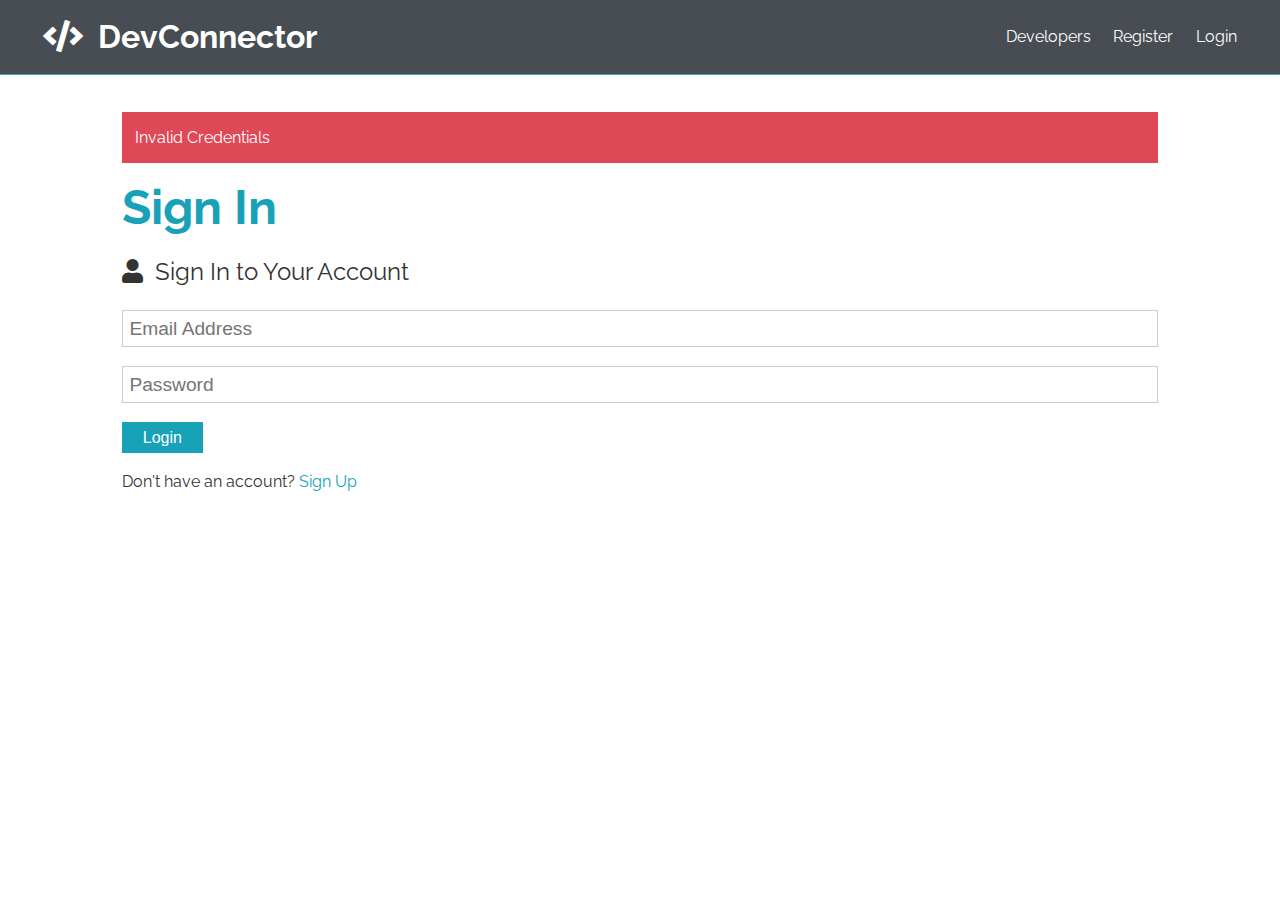
<file: login.html>
<!DOCTYPE html>
<html lang="en">
  <head>
    <meta charset="UTF-8" />
    <meta name="viewport" content="width=device-width, initial-scale=1.0" />
    <meta http-equiv="X-UA-Compatible" content="ie=edge" />
    <title>Sign In to the DevConnector</title>
    <link
      rel="stylesheet"
      href="assets/font/fontawesome-free-5.13.0-web/css/all.min.css"
    />
    <link />
    <link
      href="https://fonts.googleapis.com/css2?family=Raleway"
      rel="stylesheet"
    />
    <link rel="stylesheet" href="assets/css/style.min.css" />
  </head>
  <body>
    <nav class="navbar bg-dark">
      <h1>
        <a href="dashboard.html">
          <i class="fas fa-code"></i>
          DevConnector
        </a>
      </h1>
      <ul>
        <li><a href="profiles.html">Developers</a></li>
        <li><a href="register.html">Register</a></li>
        <li><a href="login.html">Login</a></li>
      </ul>
    </nav>

    <section class="container">
      <!-- Alert -->
      <div class="alert alert-danger">
        Invalid Credentials
      </div>
      <h1 class="large text-primary">Sign In</h1>
      <p class="lead"><i class="fas fa-user"></i> Sign In to Your Account</p>
      <form action="dashboard.html" class="form">
        <div class="form-group">
          <input required type="email" placeholder="Email Address" />
        </div>
        <div class="form-group">
          <input required type="password" placeholder="Password" />
        </div>
        <input type="submit" value="Login" class="btn btn-primary" />
      </form>
      <p class="my-1">
        Don't have an account? <a href="register.html">Sign Up</a>
      </p>
    </section>
  </body>
</html>
</file>
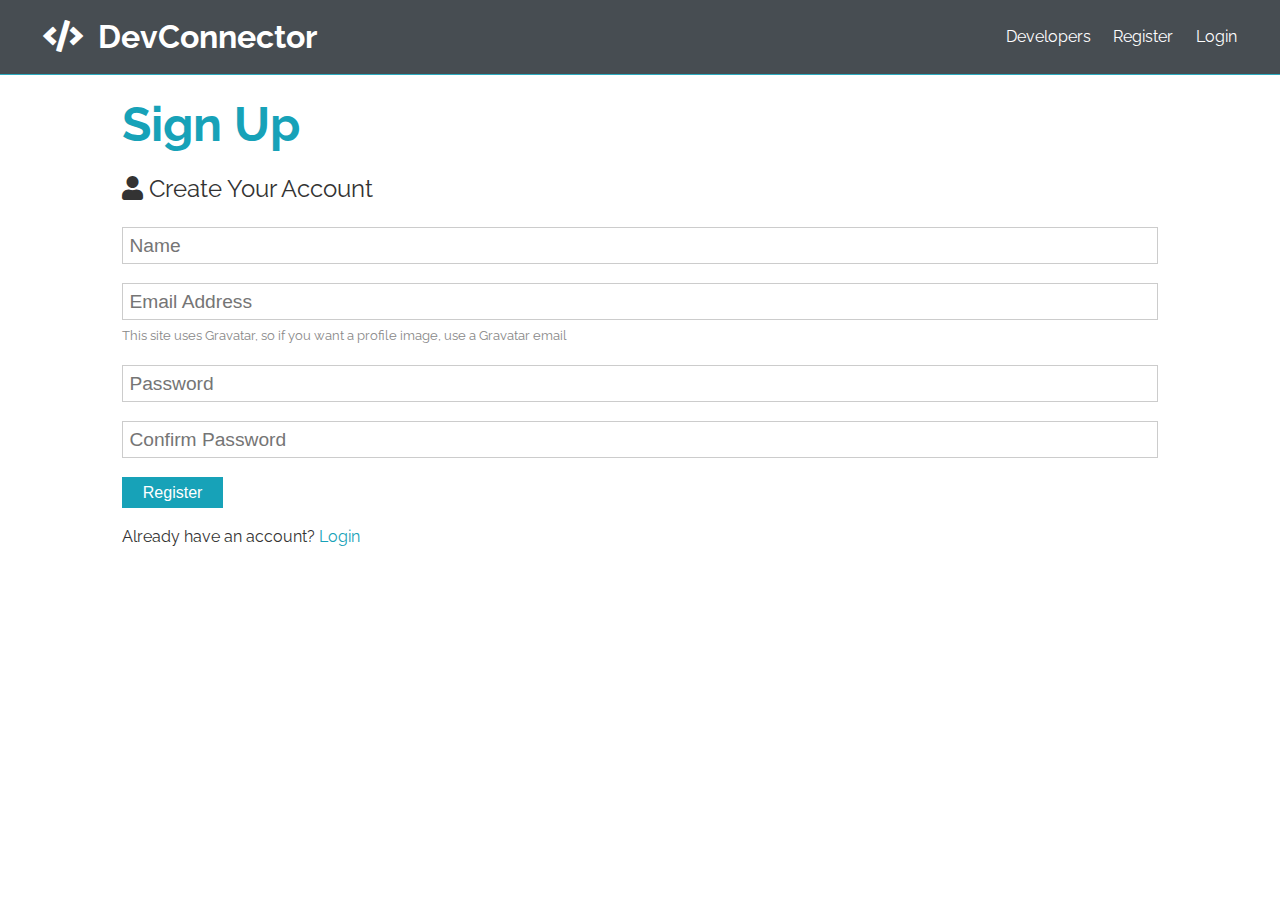
<file: register.html>
<!DOCTYPE html>
<html lang="en">
  <head>
    <meta charset="UTF-8" />
    <meta name="viewport" content="width=device-width, initial-scale=1.0" />
    <meta http-equiv="X-UA-Compatible" content="ie=edge" />
    <title>Welcome to the DevConnector</title>
    <link
      rel="stylesheet"
      href="assets/font/fontawesome-free-5.13.0-web/css/all.min.css"
    />
    <link />
    <link
      href="https://fonts.googleapis.com/css2?family=Raleway"
      rel="stylesheet"
    />
    <link rel="stylesheet" href="assets/css/style.min.css" />
  </head>
  <body>
    <nav class="navbar bg-dark">
      <h1>
        <a href="dashboard.html">
          <i class="fas fa-code"></i>
          DevConnector
        </a>
      </h1>
      <ul>
        <li><a href="profiles.html">Developers</a></li>
        <li><a href="register.html">Register</a></li>
        <li><a href="login.html">Login</a></li>
      </ul>
    </nav>

    <section class="container">
      <h1 class="large text-primary">Sign Up</h1>
      <p class="lead"><i class="fas fa-user"></i>Create Your Account</p>
      <form action="dashboard.html" class="form">
        <div class="form-group">
          <input required type="text" placeholder="Name" />
        </div>
        <div class="form-group">
          <input required type="email" placeholder="Email Address" />
          <small class="form-text">
            This site uses Gravatar, so if you want a profile image, use a
            Gravatar email
          </small>
        </div>
        <div class="form-group">
          <input required type="password" placeholder="Password" />
        </div>
        <div class="form-group">
          <input required type="password" placeholder="Confirm Password" />
        </div>
        <input type="submit" value="Register" class="btn btn-primary">
      </form>
      <p class="my-1">
        Already have an account? <a href="login.html">Login</a>
      </p>
    </section>
  </body>
</html>
</file>
<file: assets/css/style.min.css>
.m-1{margin:1rem}.my-1{margin:1rem 0}.p-1{padding:1rem}.py-1{padding:1rem 0}.m-2{margin:2rem}.my-2{margin:2rem 0}.p-2{padding:2rem}.py-2{padding:2rem 0}.m-3{margin:3rem}.my-3{margin:3rem 0}.p-3{padding:3rem}.py-3{padding:3rem 0}.m-4{margin:4rem}.my-4{margin:4rem 0}.p-4{padding:4rem}.py-4{padding:4rem 0}.m-5{margin:5rem}.my-5{margin:5rem 0}.p-5{padding:5rem}.py-5{padding:5rem 0}.container{max-width:1100px;margin:auto;overflow:hidden;padding:0 2rem;margin-top:6rem;margin-bottom:1rem}.large,.x-large{font-size:3rem;line-height:1.2;margin-bottom:1rem}.x-large{font-size:4rem}.lead{font-size:1.5rem;margin-bottom:1rem}.text-primary{color:#17a2b8}.round-img{border-radius:50%}.line{height:1px;background:#ccc;margin:1.5rem 0}.bg-primary{background-color:#17a2b8;color:#fff}.bg-light{background-color:#f4f4f4;color:#333;border:1px solid #ccc}.bg-dark{background-color:#343a40;color:#fff}.bg-success{background-color:#28a745;color:#fff}.bg-danger{background-color:#dc3545;color:#fff}.bg-white{background-color:#fff;color:#333;border:1px solid #ccc}.btn{display:inline-block;background:#f4f4f4;color:#333;padding:0.4rem 1.3rem;cursor:pointer;font-size:1rem;margin-right:0.5rem;outline:none;border:none;-webkit-transition:background 0.2s ease-in;transition:background 0.2s ease-in}.btn.btn-primary{background-color:#17a2b8;color:#fff}.btn.btn-primary:hover{background:#1fc8e3}.btn.btn-dark{background-color:#343a40;color:#fff}.btn.btn-dark:hover{background:#4b545c}.btn.btn-success{background-color:#28a745;color:#fff}.btn.btn-success:hover{background:#34ce57}.btn.btn-danger{background-color:#dc3545;color:#fff}.btn.btn-danger:hover{background:#e4606d}.btn:hover{background:#626d78;color:#fff}.alert{padding:0.8rem;margin:1rem 0;opacity:0.9;background:#f4f4f4;color:#333}.alert.alert-primary{background-color:#17a2b8;color:#fff}.alert.alert-dark{background-color:#343a40;color:#fff}.alert.alert-success{background-color:#28a745;color:#fff}.alert.alert-danger{background-color:#dc3545;color:#fff}.badge{font-style:0.8rem;padding:0.1rem;text-align:center;margin:0.3rem;background:#f4f4f4;color:#333333}.badge.badge-primary{background-color:#17a2b8;color:#fff}.badge.badge-dark{background-color:#343a40;color:#fff}.badge.badge-success{background-color:#28a745;color:#fff}.badge.badge-danger{background-color:#dc3545;color:#fff}.dark-overlay{height:100%;width:100%;position:absolute;top:0;left:0;background-color:rgba(0,0,0,0.7)}.form-group{margin:1.2rem 0}.form-text{display:block;margin-top:0.3rem;color:#888}.form input[type='text'],.form input[type='email'],.form input[type='password'],.form input[type='date'],.form select,.form textarea{display:block;width:100%;padding:0.4rem;font-size:1.2rem;border:1px solid #ccc}*{-webkit-box-sizing:border-box;box-sizing:border-box;margin:0;padding:0}body{font-family:'Raleway', sans-serif;font-size:1rem;line-height:1.6;background-color:#fff;color:#333}a{text-decoration:none;color:#17a2b8}ul{list-style:none}img{width:100%}.fas,.fab{margin-right:0.4rem}.navbar{display:-webkit-box;display:-ms-flexbox;display:flex;-webkit-box-align:center;-ms-flex-align:center;align-items:center;-webkit-box-pack:justify;-ms-flex-pack:justify;justify-content:space-between;padding:0.7rem 2rem;position:fixed;z-index:1;width:100%;top:0;border-bottom:1px solid #17a2b8;opacity:0.9}.navbar ul{display:-webkit-box;display:-ms-flexbox;display:flex}.navbar a{color:#fff;padding:0.45rem;margin:0 0.25rem}.navbar a:hover{color:#17a2b8}.landing{position:relative;background:url("../img/showcase.jpg") no-repeat center center/cover;height:100vh}.landing-inner{color:#fff;height:100%;display:-webkit-box;display:-ms-flexbox;display:flex;-webkit-box-orient:vertical;-webkit-box-direction:normal;-ms-flex-direction:column;flex-direction:column;width:80%;margin:auto;-webkit-box-align:center;-ms-flex-align:center;align-items:center;-webkit-box-pack:center;-ms-flex-pack:center;justify-content:center;text-align:center}.profile{display:-ms-grid;display:grid;-ms-grid-columns:2fr 4fr 2fr;grid-template-columns:2fr 4fr 2fr;grid-gap:2rem;-webkit-box-align:center;-ms-flex-align:center;align-items:center;padding:1rem;line-height:1.8;margin-bottom:1rem}.profile-grid{display:-ms-grid;display:grid;grid-template-areas:'top top' 'about about' 'exp edu' 'github github';grid-gap:1rem}.profile-grid .profile-top{-ms-grid-row:1;-ms-grid-column:1;-ms-grid-column-span:2;grid-area:top;display:-webkit-box;display:-ms-flexbox;display:flex;-webkit-box-orient:vertical;-webkit-box-direction:normal;-ms-flex-direction:column;flex-direction:column;-webkit-box-align:center;-ms-flex-align:center;align-items:center;-webkit-box-pack:center;-ms-flex-pack:center;justify-content:center;text-align:center}.profile-grid .profile-top img{width:250px}.profile-grid .profile-top .icons a{color:#ffffff;margin:0 0.3rem}.profile-grid .profile-top .icons a:hover{color:#343a40}.profile-grid .profile-about{-ms-grid-row:2;-ms-grid-column:1;-ms-grid-column-span:2;grid-area:about;text-align:center}.profile-grid .profile-about .skills{display:-webkit-box;display:-ms-flexbox;display:flex;-webkit-box-pack:center;-ms-flex-pack:center;justify-content:center;-webkit-box-align:center;-ms-flex-align:center;align-items:center;text-align:center}.profile-grid .profile-exp{-ms-grid-row:3;-ms-grid-column:1;grid-area:exp}.profile-grid .profile-edu{-ms-grid-row:3;-ms-grid-column:2;grid-area:edu}.profile-grid .profile-exp>div,.profile-grid .profile-edu>div{margin-bottom:1rem;padding-bottom:1rem;border-bottom:1px dotted #ccc}.profile-grid .profile-exp>div:last-child,.profile-grid .profile-edu>div:last-child{border:none}.profile-grid .profile-exp p,.profile-grid .profile-edu p{margin:0.5rem 0}.profile-grid .profile-github{-ms-grid-row:4;-ms-grid-column:1;-ms-grid-column-span:2;grid-area:github}.profile-grid .profile-github .repo{display:-webkit-box;display:-ms-flexbox;display:flex;-webkit-box-align:center;-ms-flex-align:center;align-items:center}.profile-grid .profile-github .repo>div:first-child{-webkit-box-flex:7;-ms-flex:7;flex:7;-ms-flex-preferred-size:70%;flex-basis:70%}.profile-grid .profile-github .repo>div:last-child{-webkit-box-flex:3;-ms-flex:3;flex:3;-ms-flex-preferred-size:20%;flex-basis:20%;border-left:1px dotted #ccc;padding-left:1rem}
</file>
